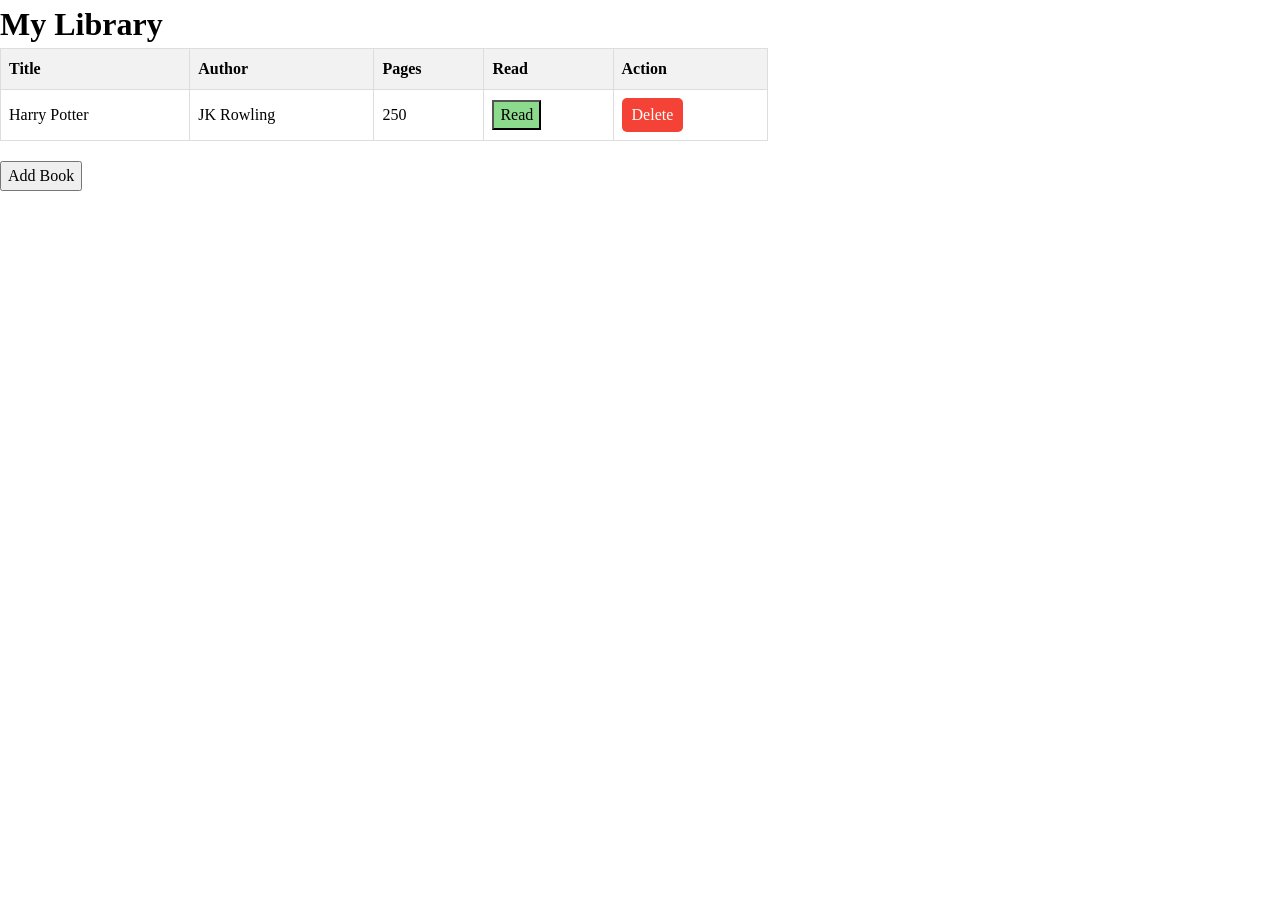
<file: Library/index.html>
<!DOCTYPE html>
<html lang="en">
  <head>
    <meta charset="UTF-8" />
    <meta name="viewport" content="width=device-width, initial-scale=1.0" />
    <title>Document</title>
    <link rel="stylesheet" href="styles.css" />
  </head>

  <body>
    <h1>My Library</h1>
    <table>
      <thead>
        <tr>
          <th>Title</th>
          <th>Author</th>
          <th>Pages</th>
          <th>Read</th>
          <th>Action</th>
        </tr>
      </thead>
      <tbody>
        <tr class="book-row">
          <td></td>
          <td></td>
          <td></td>
          <td><button class="read-status">Not Read Yet</button></td>
          <td><button class="delete-button">Delete</button></td>
        </tr>
      </tbody>
    </table>
    <button data-open-modal>Add Book</button>
    <dialog data-modal class="modal">
      <form action="#" method="dialog" class="modal-form">
        <div class="form-input">
          <label for="title">Title</label>
          <input type="text" id="title" name="title" required />
          <span></span>
        </div>
        <div class="form-input">
          <label for="author">Author</label>
          <input type="text" name="author" id="author" required />
        </div>
        <div class="form-input">
          <label for="pages">Number of pages</label>
          <input type="number" id="pages" name="pages" required />
        </div>
        <fieldset>
          <legend>Have you read this book?</legend>
          <input type="radio" name="read" value="true" id="read-yes" required />
          <label for="read-yes">Yes</label>
          <input type="radio" name="read" value="false" id="read-no" />
          <label for="read-no">No</label>
        </fieldset>
        <button class="add-btn">Add</button>
        <button data-close-modal>Close</button>
      </form>
    </dialog>

    <script src="script.js"></script>
  </body>
  <footer></footer>
</html>
</file>
<file: Library/styles.css>
*,
*::before,
*::after {
  box-sizing: border-box;
}

*:not(dialog) {
  margin: 0;
}

body {
  line-height: 1.5;
  -webkit-font-smoothing: antialiased;
}

img,
picture,
video,
canvas,
svg {
  display: block;
  max-width: 100%;
}

input,
button,
textarea,
select {
  font: inherit;
}

p,
h1,
h2,
h3,
h4,
h5,
h6 {
  overflow-wrap: break-word;
}

#root,
#__next {
  isolation: isolate;
}


/* Table */
table {
  width: 60%;
  border-collapse: collapse;
  margin-bottom: 20px;
}

th,
td {
  border: 1px solid #ddd;
  padding: 8px;
  text-align: left;
}

th {
  background-color: #f2f2f2;
}

.delete-button {
  background-color: #f44336;
  color: #fff;
  border: none;
  padding: 5px 10px;
  cursor: pointer;
  border-radius: 5px;
}

.read {
  background-color: rgb(140, 218, 140);
}

.not-read {
  background-color: lightcoral;
}
</file>
